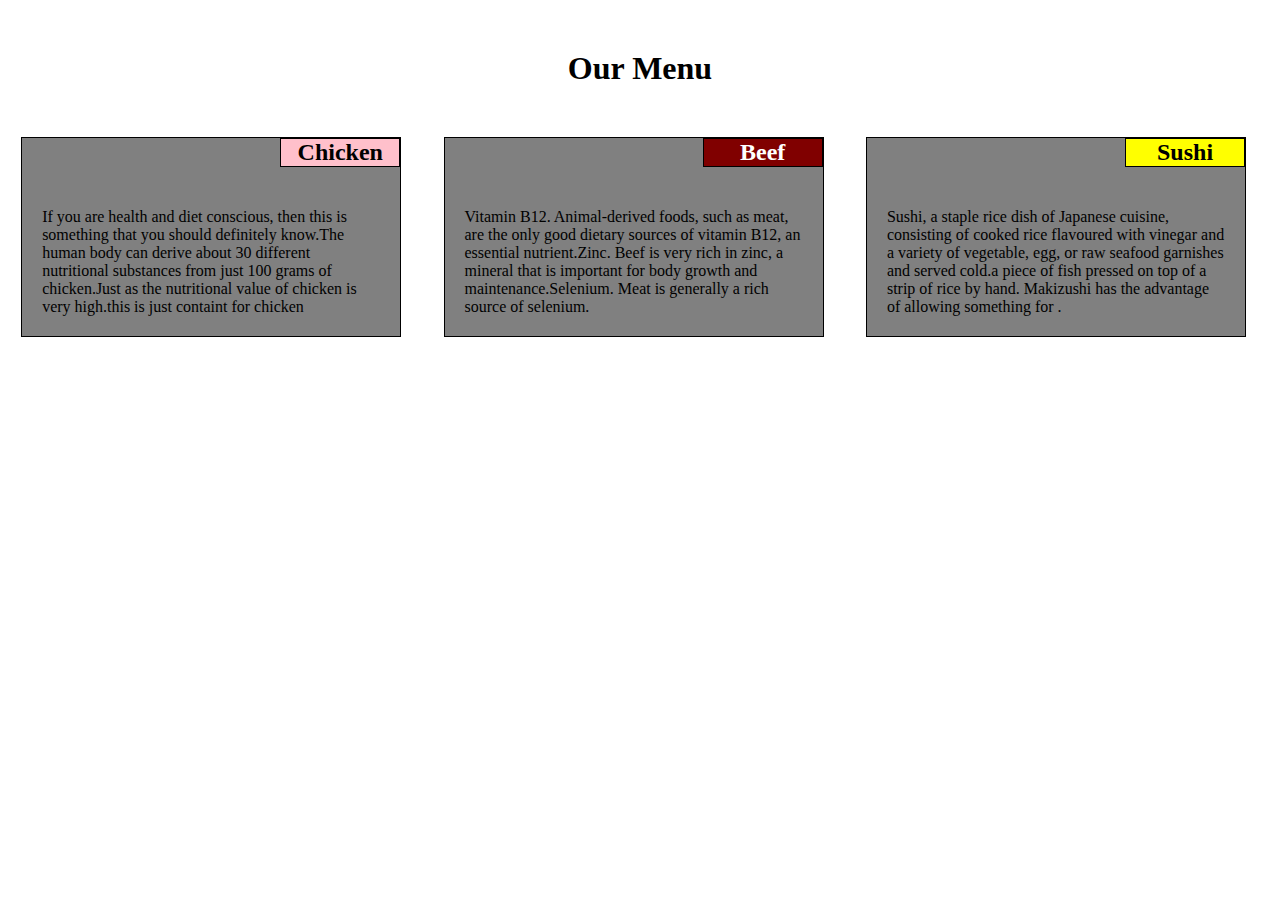
<file: site/index.html>
<!DOCTYPE html>
<html>
<head>
	<meta charset="utf-8">
	 <meta name="viewport" content="width=device-width, initial-scale=1, shrink-to-fit=no">
	<title>Assignment solution for module 2</title>
	<link rel="stylesheet" type="text/css" href="css.css">
	
</head>
<body>
	<h1> Our Menu</h1>
	<div class="row" >
		<div class="col-lg-4 col-md-6 col-sm-12">
			<div class="container1">
				<h2 id="title1">Chicken</h2>
				<p>
				If you are health and diet conscious, then this is something that you should definitely know.The human body can derive about 30 different nutritional substances from just 100 grams of chicken.Just as the nutritional value of chicken is very high.this is just containt for chicken</p>
			</div>
		</div>
		<div class="col-lg-4 col-md-6 col-sm-12">
			<div class="container2" >
				<h2 id="id2">Beef</h2>
				<p>
				Vitamin B12. Animal-derived foods, such as meat, are the only good dietary sources of vitamin B12, an essential nutrient.Zinc. Beef is very rich in zinc, a mineral that is important for body growth and maintenance.Selenium. Meat is generally a rich source of selenium.
				</p>
			</div>
		</div>
		<div class="col-lg-4 col-md-12 col-sm-12">
			<div class="container3"  >
				<h2 id="id3">Sushi</h2>
				<p>
				Sushi, a staple rice dish of Japanese cuisine, consisting of cooked rice flavoured with vinegar and a variety of vegetable, egg, or raw seafood garnishes and served cold.a piece of fish pressed on top of a strip of rice by hand. Makizushi has the advantage of allowing something for .
			</p>
			</div>
		</div>
	</div>

</body>
</html>
</file>
<file: site/css.css>
*{
	box-sizing: border-box;
	margin:0px;
	padding: 0px; 
}

h1{
	text-align: center;
	margin-bottom: 50px;
	margin-top: 50px;
	font-family: Calibri;

			
}

#title1{
	background-color:pink;
	border:1px solid black;
	width: 120px;
	margin: 0px;
	padding: 0px;
	text-align: center;
	position: absolute;
	right: 0px;
	top: 0px;
}

#id2{
	background-color: maroon;
	border: 1px solid black;
	color: white;
	width: 120px;
	margin: 0px;
	padding: 0px;
	text-align: center;
	position: absolute;
	right: 0px;
	top:0px;	
}

#id3{
	background-color: yellow;
	border: 1px solid black;
	width: 120px;
	margin: 0px;
	padding: 0px;
	text-align: center;
	position: absolute;
	right: 0px;
	top: 0px;	
}

.row{
	width: 100%;
}
.container1,.container2,.container3{
	border: 1px solid black;
	background-color: grey;
	width: 90%; 
	margin-right: auto;
	margin-left: auto;
	padding: 10px;
	font-family: Calibri;
	position:relative;
	box-sizing: all;
	font-size: 1em;
}

p{
	margin-top: 50px;
	padding: 10px;
}
@media (min-width: 992px){
	.col-lg-1,.col-lg-2,.col-lg-3,.col-lg-4,.col-lg-5,.col-lg-6,.col-lg-7,.col-lg-8,.col-lg-9,.col-lg-10,
	.col-lg-11,.col-lg-12{
		float: left;

	}
	.col-lg-1{
		width: 8.33%;
	}
	.col-lg-2{
		width: 16.66%;
	}
	.col-lg-3{
		width: 25%;
	}
	.col-lg-4{
		width: 33%;
	}
	.col-lg-5{
		width: 41.66%;
	}
	.col-lg-6{
		width: 50%;
	}
	.col-lg-7{
		width: 58.33%;
	}
	.col-lg-8{
		width: 66.66%;
	}
	.col-lg-9{
		width: 74.99%;
	}
	.col-lg-10{
		width: 83.33%;
	}
	.col-lg-11{
		width: 91.66%;
	}
	.col-lg-12.row{
		width: 100%;
	}
}

@media (min-width: 768px) and (max-width: 991px){
	.container1,.container2{
		float: left;
		width: 46%;
		margin-left:20px; 

	}
	.container3{
		width: 96%;
		margin-left: 15px;
		margin-top:20px; 
		float: left;
	}

}
@media (max-width: 767px){
	.col-sm-1,.col-sm-2,.col-sm-3,.col-sm-4,.col-sm-5,.col-sm-6,.col-sm-7,.col-sm-8,.col-sm-9,.col-sm-10,
	.col-sm-11,.col-sm-12{
		float: left;
		margin-top: 25px;
		

		
	}
	.col-sm-1{
		width: 8.33%;
	}
	.col-sm-2{
		width: 16.66%;
	}
	.col-sm-3{
		width: 25%;
	}
	.col-sm-4{
		width: 33%;
	}
	.col-sm-5{
		width: 41.66%;
	}
	.col-sm-6{
		width: 50%;
	}
	.col-sm-7{
		width: 58.33%;
	}
	.col-sm-8{
		width: 66.66%;
	}
	
	.col-sm-9{
		width: 74.99%;
	}
	.col-sm-10{
		width: 83.33%;
	}
	.col-sm-11{
		width: 91.66%;
	}
	.col-sm-12{
		width: 100%;
	}
}
</file>
